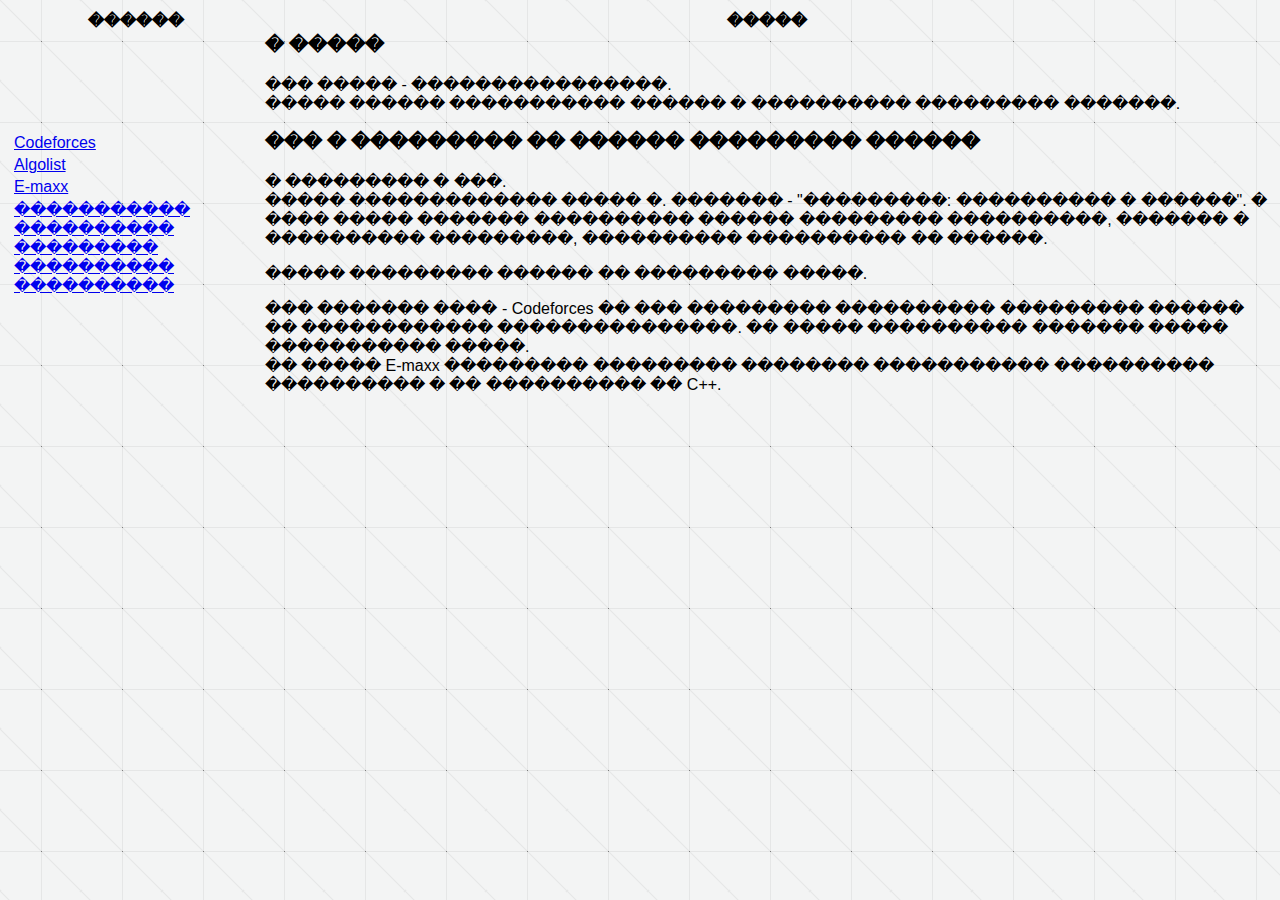
<file: index.html>
<html>
<head>
	<title> ����� </title>
	<link rel="stylesheet" type="text/css" href="style.css">
</head>
<body>

	<table width="100%">
		<tr>
			<th width="20%">������</td>
			<th width="80%">�����</td>
		</tr>
		<tr>
			<td>
				<table>
					<tr>
						<td>
							<a href="http://codeforces.ru">Codeforces</a>
						</td>
					</tr>
					<tr>
						<td>
							<a href="http://algolist.manual.ru/">Algolist</a>
						</td>
					</tr>
					<tr>
						<td>
							<a href="http://e-maxx.ru/algo/">E-maxx</a>
						</td>
					</tr>
					<tr>
						<td>
							<a href="sort.html">����������� ���������� ��������� ���������� ����������</a>
						</td>
					</tr>
				</table>
			</td>
			<td>
				<h3>� �����</h3>
					��� ����� - ����������������.<br>
					����� ������ ����������� ������ � ���������� ��������� �������. 

				<h3>��� � ��������� �� ������ ��������� ������</h3>
					� ��������� � ���.<br>
					����� ������������� ����� �. ������� - "���������: ���������� � ������".
					� ���� ����� ������� ���������� ������ ��������� ����������, ������� � ���������� ���������, ���������� ���������� �� ������.
				<p>
					����� ��������� ������ �� ��������� �����.
				</p>

				<p>
					��� ������� ���� - Codeforces �� ��� ��������� ���������� ��������� ������ �� ������������ ���������������. �� ����� ���������� ������� ����� ����������� �����.<br>
					�� ����� E-maxx ��������� ��������� �������� ����������� ���������� ���������� � �� ���������� �� C++. 
				</p>
			</td>
		</tr>
	</table>

</body>
</html>
</file>
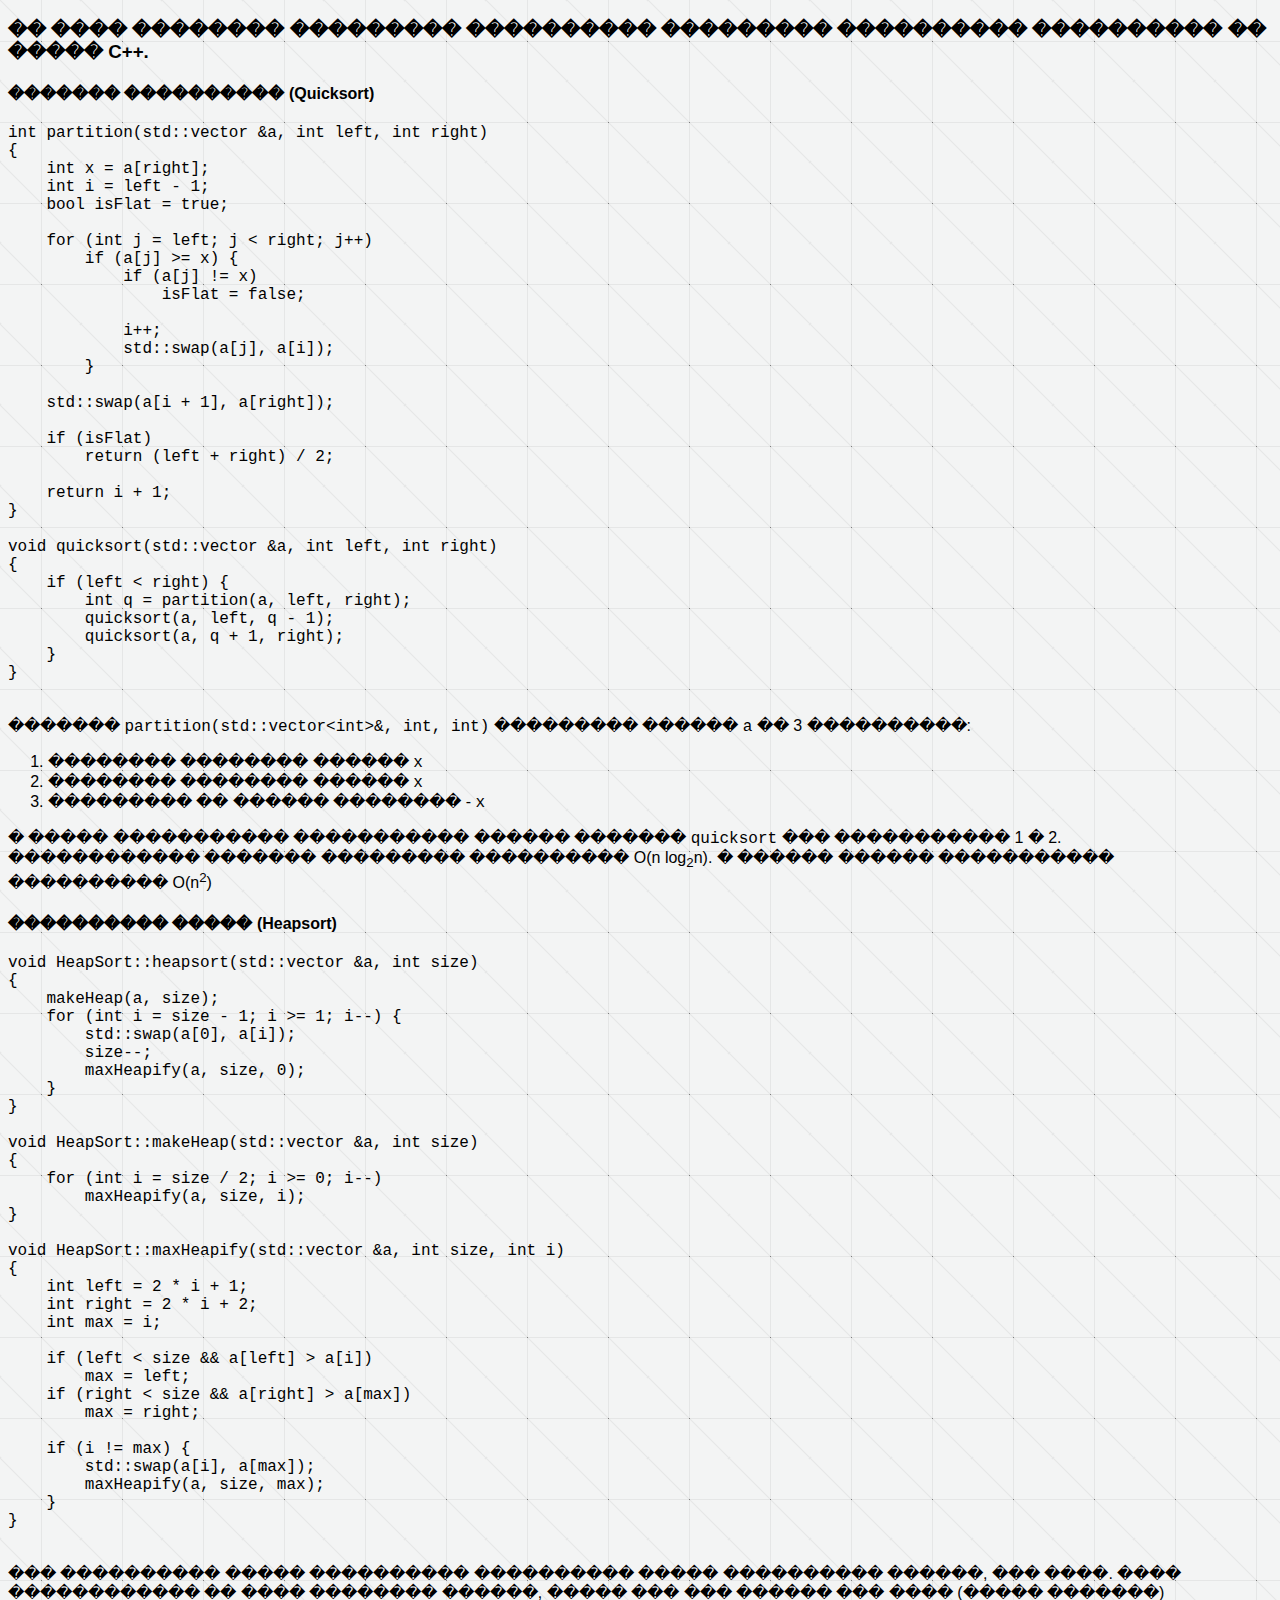
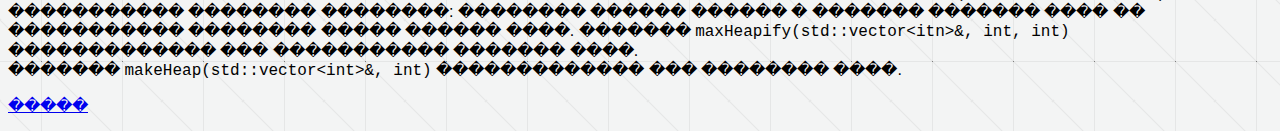
<file: sort.html>
<!DOCTYPE html>
<html>
<head>
	<title>���������� ����������</title>
	<link rel="stylesheet" type="text/css" href="style.css">
</head>
<body>
	<h3>�� ���� �������� ��������� ���������� ��������� ���������� ���������� �� ����� C++.</h3>
	<h4>������� ���������� (Quicksort)</h4>
	<pre>
int partition(std::vector<int> &a, int left, int right)
{
    int x = a[right];
    int i = left - 1;
    bool isFlat = true;

    for (int j = left; j < right; j++)
        if (a[j] >= x) {
            if (a[j] != x)
                isFlat = false;

            i++;
            std::swap(a[j], a[i]);
        }

    std::swap(a[i + 1], a[right]);

    if (isFlat)
        return (left + right) / 2;

    return i + 1;
}

void quicksort(std::vector<int> &a, int left, int right)
{
    if (left < right) {
        int q = partition(a, left, right);
        quicksort(a, left, q - 1);
        quicksort(a, q + 1, right);
    }
}
	</pre>
	<p>
		������� <code>partition(std::vector&ltint&gt&, int, int)</code> ��������� ������ <code>a</code> �� 3 ����������:
		<ol>
			<li>�������� �������� ������ <code>x</code></li>
			<li>�������� �������� ������ <code>x</code></li>
			<li>��������� �� ������ �������� - <code>x</code></li>
		</ol>
		� ����� ����������� ����������� ������ ������� <code>quicksort</code> ��� ����������� 1 � 2.<br>
		������������ ������� ��������� ���������� O(n log<sub>2</sub>n). � ������ ������ ����������� ���������� O(n<sup>2</sup>)
	</p>

	<h4>���������� ����� (Heapsort)</h4>
	<pre>
void HeapSort::heapsort(std::vector<int> &a, int size)
{
    makeHeap(a, size);
    for (int i = size - 1; i >= 1; i--) {
        std::swap(a[0], a[i]);
        size--;
        maxHeapify(a, size, 0);
    }
}

void HeapSort::makeHeap(std::vector<int> &a, int size)
{
    for (int i = size / 2; i >= 0; i--)
        maxHeapify(a, size, i);
}

void HeapSort::maxHeapify(std::vector<int> &a, int size, int i)
{
    int left = 2 * i + 1;
    int right = 2 * i + 2;
    int max = i;

    if (left < size && a[left] > a[i])
        max = left;
    if (right < size && a[right] > a[max])
        max = right;

    if (i != max) {
        std::swap(a[i], a[max]);
        maxHeapify(a, size, max);
    }
}
	</pre>
	<p>
		��� ���������� ����� ���������� ���������� ����� ���������� ������, ��� ����. ���� ������������ �� ���� �������� ������, ����� ��� ��� ������ ��� ���� (����� �������)
		����������� �������� ��������: �������� ������ ������ � ������� ������� ���� �� ����������� �������� ����� ������ ����.
		������� <code>maxHeapify(std::vector&ltitn&gt&, int, int)</code> ������������� ��� ����������� ������� ����.<br>
		������� <code>makeHeap(std::vector&ltint&gt&, int)</code> ������������� ��� �������� ����.
	</p>
	<p>
		<a href="index.html">�����</a>
	</p>
</body>
</html>
</file>
<file: style.css>
body {
	color: black;
	background: white;
	font-family: arial;
	font-size: 12;
	background-image: url(img/bg.png);
}

pre, code {
	color: black;
	font-family: courier new;
}
</file>
